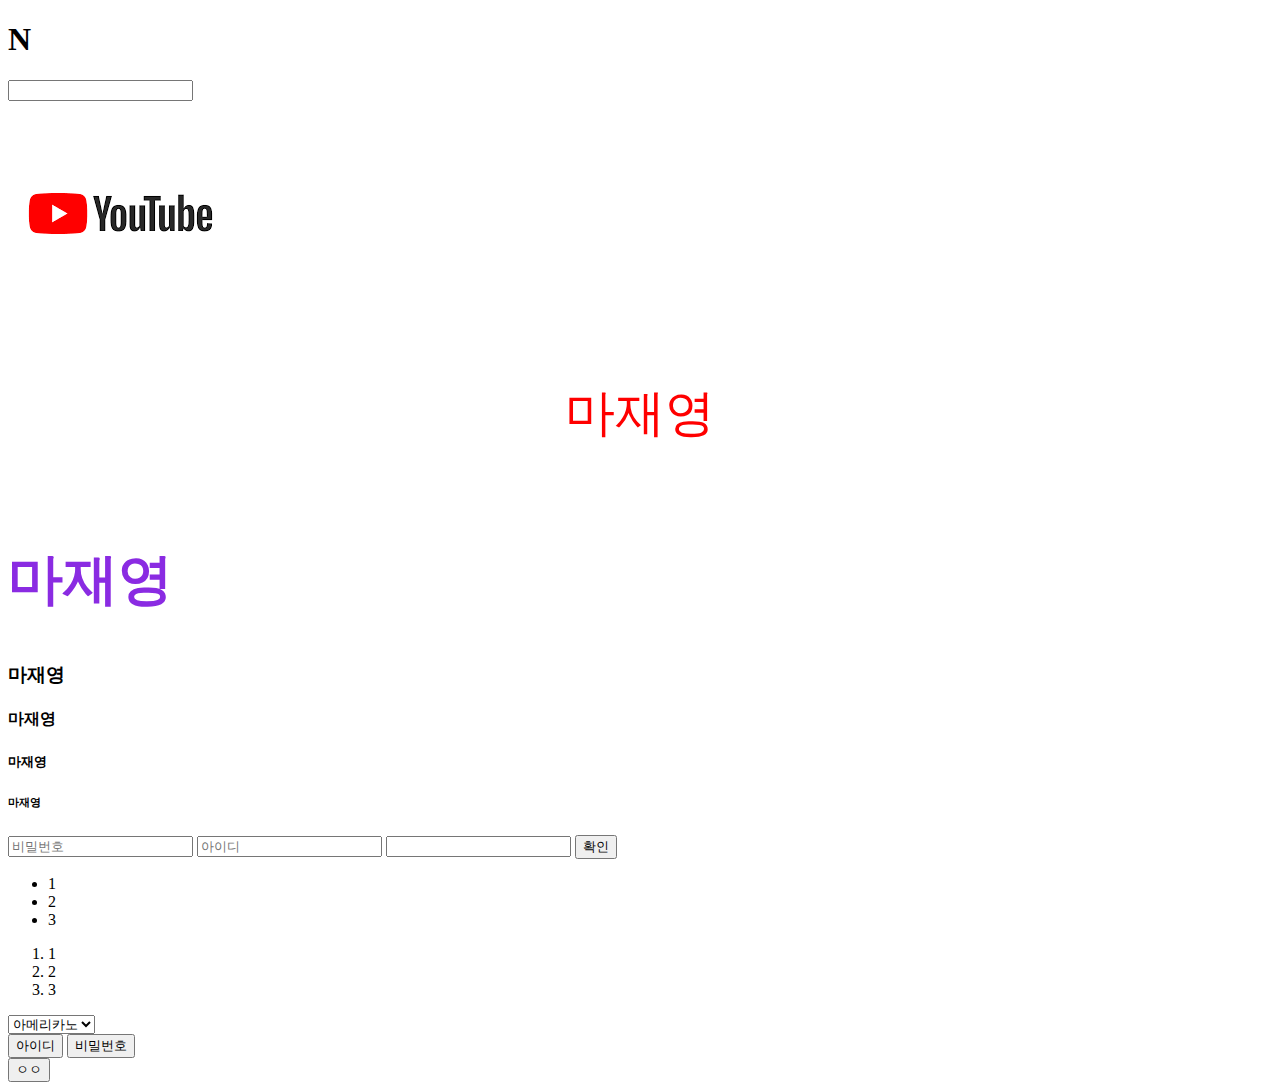
<file: JS/html css/index.html>
<!DOCTYPE html>
<html lang="en">
<head>
    <meta charset="UTF-8">
    <meta http-equiv="X-UA-Compatible" content="IE=edge">
    <meta name="viewport" content="width=device-width, initial-scale=1.0">
    <link rel="stylesheet" href="./style.css">
    <title>안녕</title>
</head>
<body>
    <header>
        <h1>N</h1>
        <input>
    </header>
    
    <img src="[data-uri]">
    <div class="header_title">
        <p class="title">마재영</p>
    </div>
    
    <h2>마재영</h2>
    <h3>마재영</h3>
    <h4>마재영</h1>
    <h5>마재영</h2>
    <h6>마재영</h3>
        <input type="password" placeholder="비밀번호">
        <input type="text" placeholder="아이디">
        <input type="email">
        
    <button>확인</button>
    <ul>
        <li>1</li>
        <li>2</li>
        <li>3</li>
    </ul>
    <ol>
        <li>1</li>
        <li>2</li>
        <li>3</li>
    </ol>
    <select>
        <option value="1">아메리카노</option>
        <option value="2">라떼</option>
    </select>
    <div>
        <button>아이디</button>
        <button>비밀번호</button>
    </div>
    <button>ㅇㅇ</button>
</body>
</html>
</file>
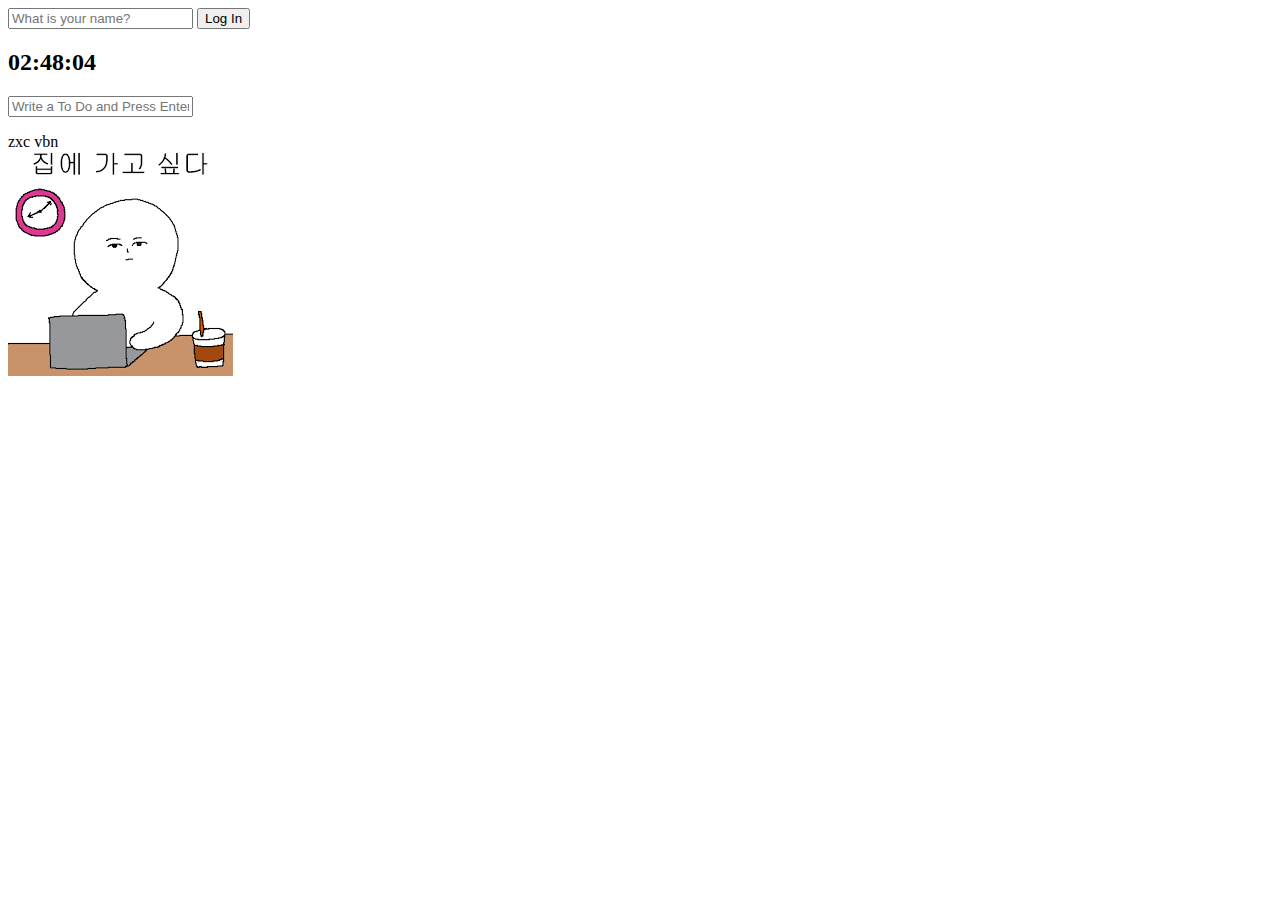
<file: js2 바닐라2/web.html>
<!DOCTYPE html>
<html lang="en">
<head>
    <meta charset="UTF-8">
    <meta http-equiv="X-UA-Compatible" content="IE=edge">
    <meta name="viewport" content="width=device-width, initial-scale=1.0">
    <link rel="stylesheet" href="web.css">
    <title>Momentum App</title>
</head>
    <body>
     <form class="hidden" id="login-form">

    <input 
    required 
    maxlength="15" 
    type="text" 
    placeholder="What is your name?"
 />

    <input type="submit" value="Log In" />
     </form>
     <h2 id="clock">00:00:00</h2>
    <h1 class="hidden" id="greeting" ></h1>

    <form id="todo-form">
       <input type="text" placeholder="Write a To Do and Press Enter" required > 
    </form>     
    
    <ul id="todo-list"></ul>

    <div id="quote">
        <span></span>
        <span></span>
    </div>
    <div id="weather">
        <span></span>
        <span></span>
    </div>
     <script src="js/web.js"></script>
      <script src="js/clock.js"></script>
      <script src="js/quotes.js"></script>
      <script src="js/background.js"></script>
      <script src="js/todo.js"></script>
      <script src="js/weather.js"></script>
    </body>
</html>
</file>
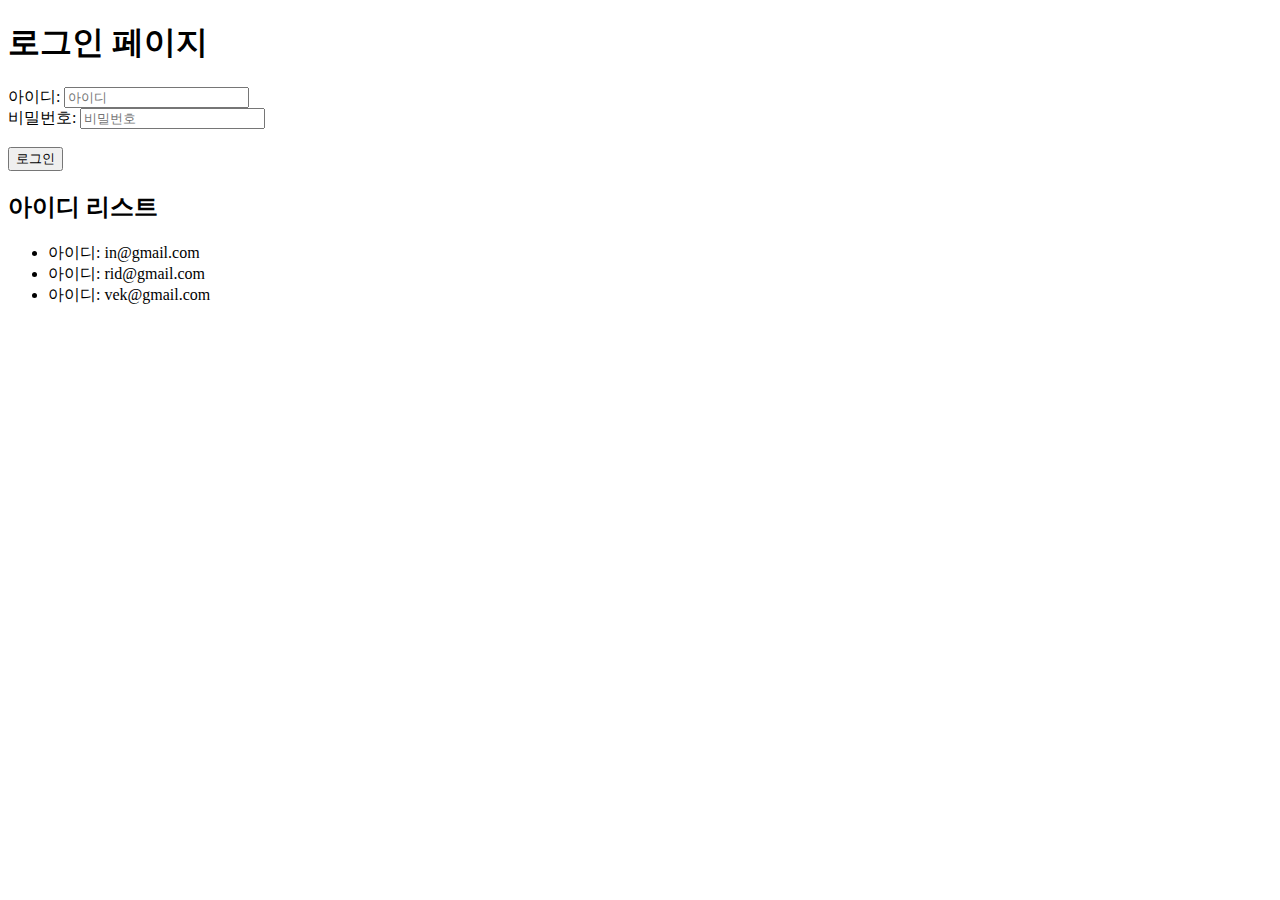
<file: JS/html css/html 처음.html>
<!DOCTYPE html>
<html lang="en">
<head>
    <meta charset="UTF-8">
    <meta http-equiv="X-UA-Compatible" content="IE=edge">
    <meta name="viewport" content="width=device-width, initial-scale=1.0">
    <link rel="stylesheet" href="html 처음.html">
    <title>처음</title>
</head>

<body>
   <h1>로그인 페이지</h1>
   아이디: <input type="text" placeholder="아이디"> <br>
   비밀번호: <input type="password" placeholder="비밀번호"> <br><br>
    <button>
        로그인
    </button> <br>
<h2>아이디 리스트</h2>
    <ul>
        <li>아이디: in@gmail.com</li>
        <li>아이디: rid@gmail.com</li>
        <li>아이디: vek@gmail.com</li>
    </ul>
   
</body>
</html>
</file>
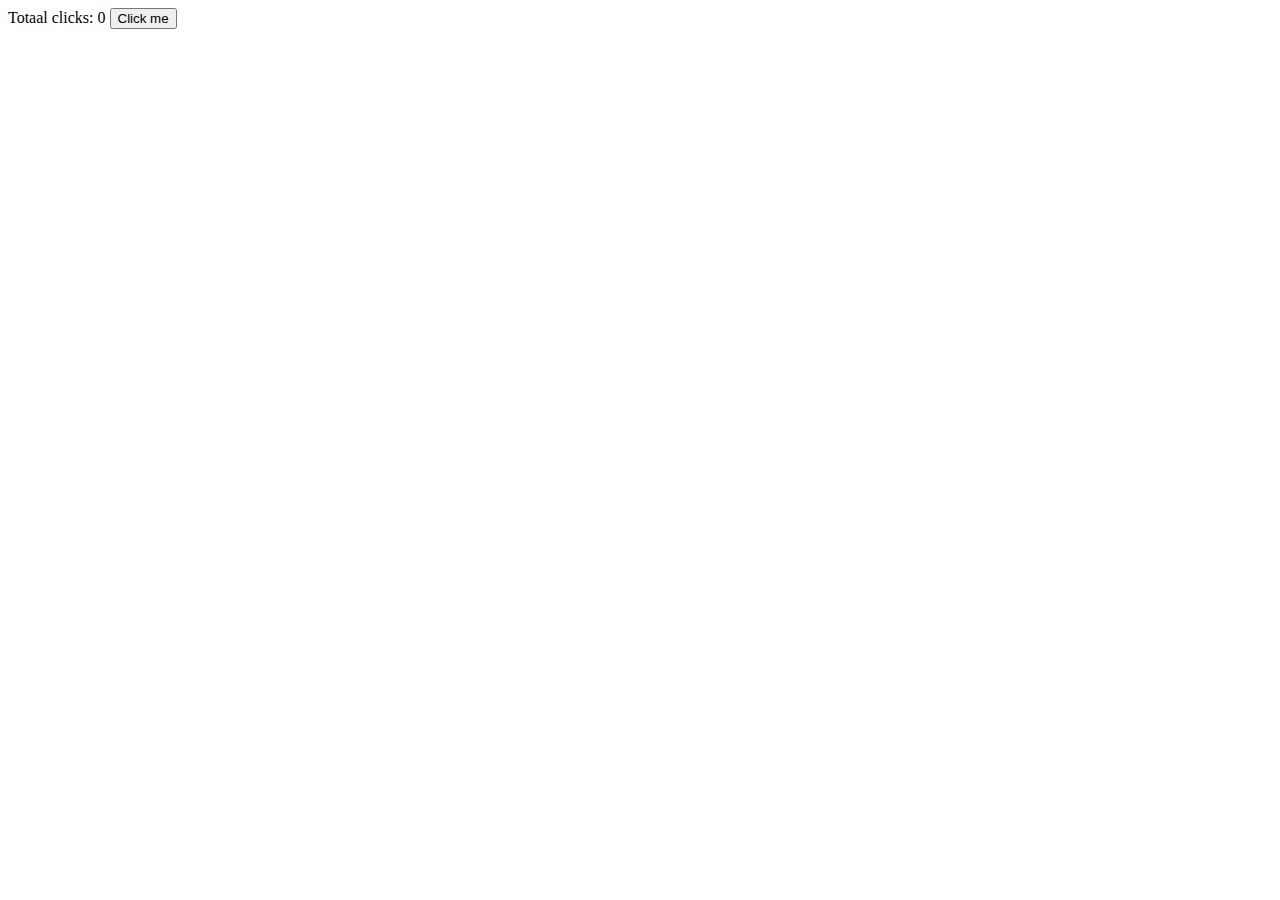
<file: react(start)/React JS/vanilla.html>
<!DOCTYPE html>
<html>
 <body>
   <span>Totaal clicks: 0</span>
    <button id="btn">Click me</button>
 </body>
 <script>
   let counter = 0;
    const button = document.getElementById("btn");
    const span = document.querySelector("span");
    function handleClick(){
      counter = counter +1;
      span.innerText = `Total clicks: ${counter}`;
   }
    button.addEventListener("click", handleClick);
 </script>
</html>
</file>
<file: JS/html css/style.css>
.title
{ 
    color: red; 
    font-size: 50px;
}

.header_title
{
    display: flex;
    justify-content: center;
}

p {

}
* {

}

h2 {
    font-size: 55px;
    color: blueviolet;
}
</file>
<file: js2 바닐라2/web.css>
.hidden {
    display: none;
}
</file>
